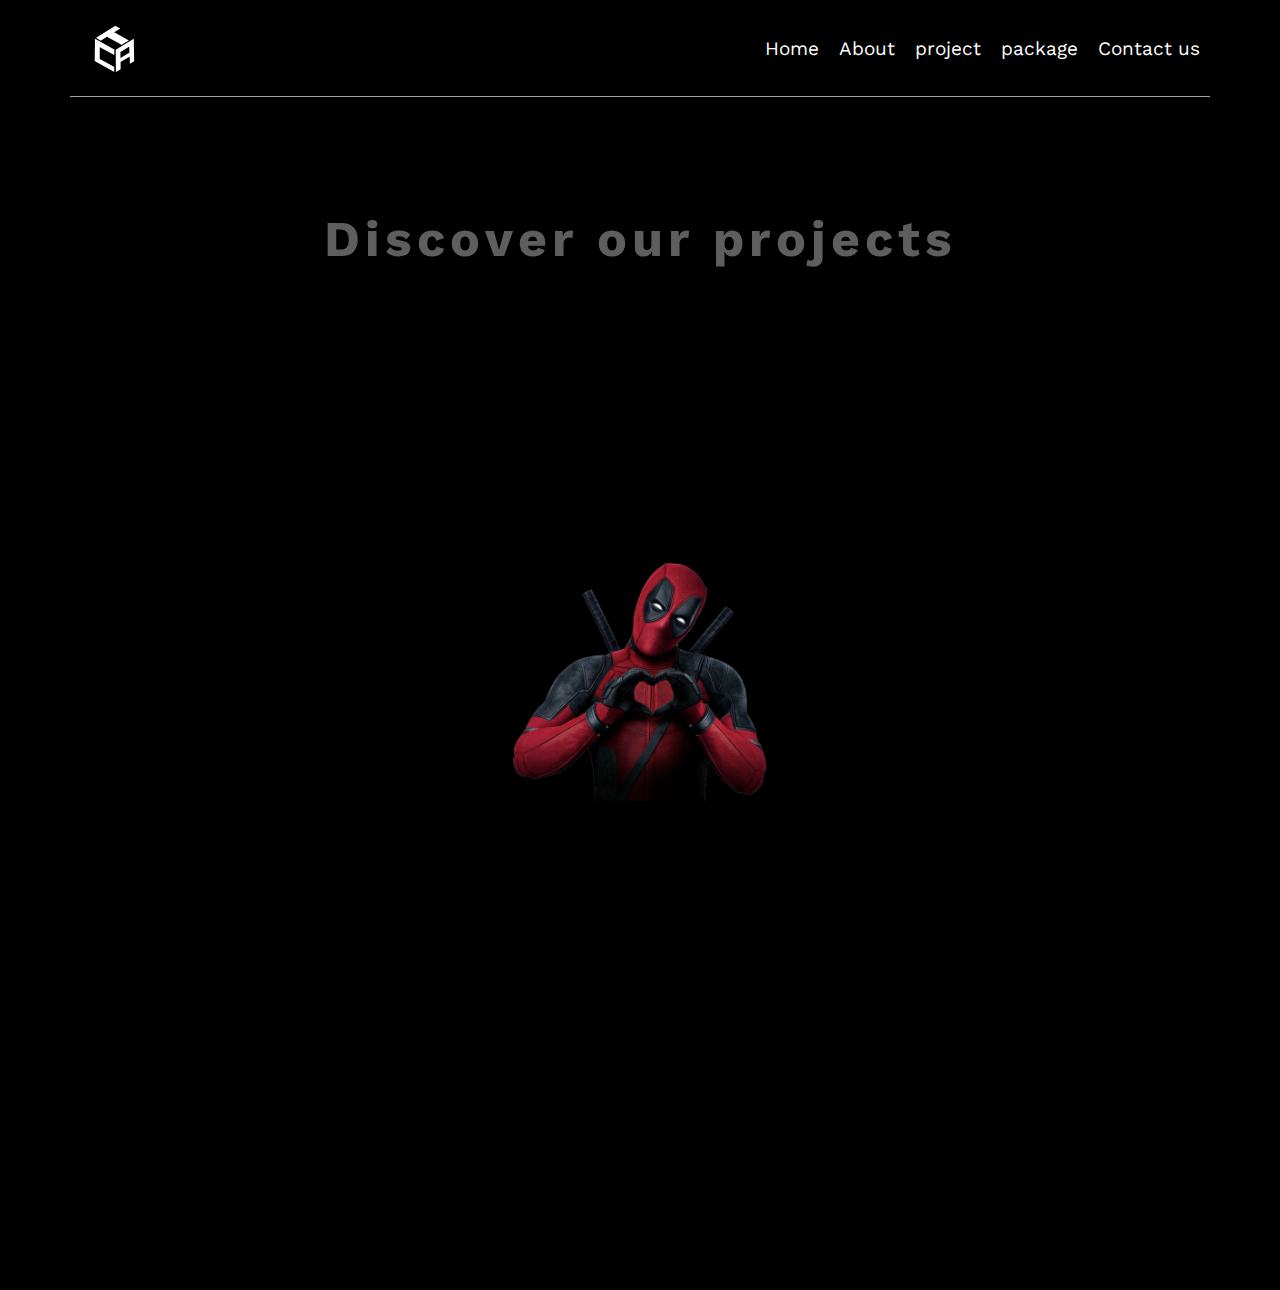
<file: project.html>
<!DOCTYPE html>
<html lang="en">
<head>
    <meta charset="UTF-8">
    <meta http-equiv="X-UA-Compatible" content="IE=edge">
    <meta name="viewport" content="width=device-width, initial-scale=1.0">
    <!--icon-->
    <link rel="icon" type="image/x-icon" href="images/white.jfif">
     <!--Main Template  css file-->
     <link rel="stylesheet" href="css/style.css">
     <!--Remder All Elements normally-->
     <link rel="stylesheet" href="css/normalize.css">
     <!--Font Awesome Library-->
     <link rel="stylesheet" href="css/all.min.css">
     <!--google fonts -->
     <link rel="preconnect" href="https://fonts.googleapis.com">
 <link rel="preconnect" href="https://fonts.gstatic.com" crossorigin>
 <link href="https://fonts.googleapis.com/css2?family=DynaPuff:wght@400;500;600;700&family=Montserrat:ital,wght@0,300;0,400;0,500;0,600;0,700;1,300;1,400;1,500;1,600;1,700&family=Work+Sans:wght@200;300;400;500;600;700;800&display=swap" 
 rel="stylesheet">
 <!--Animate-->
<link rel="stylesheet" href="https://unpkg.com/aos@next/dist/aos.css" />
    <title>TCA</title>
</head>
<body >
  
    <!-- Start header-->
    <header >
        <div class="container">
            <a href="#" class="logo">
                <img src="images/white.png" alt="logo">
            </a>
            
            <nav>
                <i class="fas fa-bars toggle-menu"></i>
                <ul>
                    <li><a class="active" href="index.html">Home</a></li>
                    <li><a href="">About</a></li>
                    <li><a href="">project</a></li>
                    <li><a href="">package</a></li>
                    <li><a href="#footer">Contact us</a></li>
                </ul>
            </nav>
        </div>
    </header>
    <!--End header-->
    <!--Start Landing-->

    <div class="Game">
     
      <div class="container">
          <h2 class="special-heading" data-aos="fade-up"
    data-aos-anchor-placement="bottom-bottom">Discover our projects</h2>
        <div class="Game-content">
          
         <!-- start data -->
          <div class="data">
            
          </div>
          <!--End data-->
          
        </div>
      </div>
    </div>
   





















   <!--Start image Deadpool -->
                 <div class="Deadpool"data-aos="zoom-in-up" >
                   <div class="container">
                    <div class="Deadpool-content">
                      <img src="images/Deadpool.png" alt="" >
                    </div>
                   </div>
                 </div>
                 <!--end image Deadpool -->
                <!--Start footer-->
              <footer id="footer">
<div class="footer" data-aos="fade-right">
<div class="row" >
<a href="#"><i class="fa-brands fa-facebook"></i></a>
<a href=""><i class="fa-brands fa-instagram"></i></a>
<a href=""><i class="fa-brands fa-whatsapp"></i></a>
<a href=""><i class="fa-brands fab fa-youtube"></i></a>

</div>

<div class="row">
<ul>

<li><a href="#">Our Services</a></li>
<li><a href="#">Privacy Policy</a></li>
<li><a href="#">Terms & Conditions</a></li>
<li><a href="#">Career</a></li>
</ul>
</div>

<div class="row">
CTA  Copyright © 2022 Inferno - All rights reserved || Designed By: Mustafa Hesham 
</div>
</div>
</footer>
                <!--End footer-->







            <!--javaScript-->
          <script>
            
          </script>
          <!--java script animation-->
          <script src="https://unpkg.com/aos@next/dist/aos.js"></script>
          <script>
            AOS.init({duration:1800});
          </script>
          <!--Jquery js-->
          <script  src="https://code.jquery.com/jquery-3.6.2.js"></script>

</body>
</html>
</file>
<file: css/style.css>
/* Start variables*/
:root{
    --main-color:#e1c691;
    --section-padding: 60px;
    --red: hsl(0, 78%, 62%);
    --cyan: hsl(180, 62%, 55%);
    --orange: hsl(34, 97%, 64%);
    --blue: hsl(212, 86%, 64%);
    --varyDarkBlue: hsl(234, 12%, 34%);
    --grayishBlue: hsl(168, 0%, 9%);
    --veryLightGray: hsl(0, 0%, 98%);
    --weight1: 200;
    --weight2: 400;
    --weight3: 600;
}
/*End Variables*/



/*start Global Rules*/
*{
    -webkit-box-sizing: border-box;
    -moz-box-sizing: border-box;
    box-sizing: border-box;
    padding: 0;
    margin: 0;

}
html{
    scroll-behavior: smooth;
}
body{  
     font-family: "Work Sans", sans-serif;
     background-color: black;
    overflow-x: hidden;
}


ul{
    list-style: none;
}
.container {
    padding-left: 15px;
    padding-right: 15px;
    margin-left: auto;
    margin-right: auto;
    
  }
  /* Small */
  @media (min-width: 768px) {
    .container {
      width: 750px;
    }
    body{
      overflow-x: hidden;
    }
  }
  /* Medium */
  @media (min-width: 992px) {
    .container {
      width: 970px;
    }
    body{
      overflow-x: hidden;
    }
  }
  /* Large */
  @media (min-width: 1200px) {
    .container {
      width: 1170px;
    }
    body{
      overflow-x: hidden;
    }
  }
/*end Global Rules*/
/* Start Header*/
header{
    position: absolute;
    left: 0;
    width: 100%;
    z-index: 1;

}
header .container{
    display: flex;
    justify-content: space-between;
    align-items: center;
    position: relative;
    min-height: 97px;
}
header .container::after{
    content: '';
    position: absolute;
    height: 1px;
    background-color: #a2a2a2;
    bottom: 0;
    width: calc(100% - 30px );
    left: 15px;
}
header .logo img{
    height: 90px;

}
header nav{
    flex: 1;
    display: flex;
    align-items: center;
    justify-content: flex-end;
}
header nav .toggle-menu{
    color: white;
    font-size: 22px;

}
@media(min-width:768px){
    header nav .toggle-menu{
        display: none;
    }
}
header nav ul {
    display: flex;

}
@media(max-width:767px){
    header nav ul{
        display: none;
    }
    header nav .toggle-menu:hover + ul{
        display: flex;
        flex-direction: column;
        position: absolute;
        top: 100%;
        left: 0;
        width: 100%;
        background-color: rgb(0 0 0 /50%);
    }
    header nav .toggle-menu:hover + ul li a{
        padding: 15px;
    }
}
header nav ul li a{
    display: block;
    color: white;
    text-decoration: none;
    font-size: 19px;
    transition: 0.3s;
    padding: 30px 10px;
    position: relative;
    z-index: 3;
}

header nav .form{
    width: 40px;
    height: 30px;
    position: relative;
    margin-left: 30px;
    border-left: 1px solid white;
}
header nav .form i{
    color: white;
    position: absolute;
    font-size: 20px;
    top: 50%;
    transform: translateY(-50%);
    right: 0;

}
/* End  Header*/
/*Start Landing*/
.landing {
  padding-top: var(--section-padding);
  padding-bottom: calc(var(--section-padding) + 60px);
}
.landing .home-quote-spots-overlay  {
  position: absolute;
  top: -20%;
  right: 0;
  width: 20%;
  max-width: 300px;
  opacity: 0.20;
}
.landing .landing-content {
  margin-top: 100px;
  display: flex;
  flex-wrap: wrap;
  justify-content: space-between;
  
}
@media (max-width: 991px) {
  .landing .landing-content {
    flex-direction: column;
    text-align: center;
  }
  .landing .home-quote-spots-overlay{
    display: none;
  }
  body{
    overflow-x: hidden;
  }
}
.landing .landing-content .image {
  position: relative;
  width: 350px;
  height: 375px;
  animation: position 3s infinite;
}

@keyframes position
{
  0%{
    top: 40px;
 
  }
  50%{
    top: 80px;
  
  }
  100%{
    top: 40px;
  }
}
@media (max-width: 991px) {
  .landing .landing-content .image {
    margin: 0 auto 60px;
  }
}
.landing .landing-content .image img {
  max-width: 100%;
  
}

.landing .landing-content .text {
  flex-basis: calc(100% - 500px);
}
.landing .landing-content .text p {
  font-weight: bold;
  font-size: 20px;
  margin-top: 150px;
  line-height: 2;
  color: rgb(255, 255, 255);
}
.special-heading {
    color: #5e5e5e;
    font-size: 50px;
    text-align: center;
    font-weight: 700;
    letter-spacing: 5px;
    margin-top: 150px;
  }
  .special-heading + p {
    margin: -10px 0 0;
    font-size: 20px;
    text-align: center;
    color: #fafafa;
  }
  @media (max-width: 767px) {
    .special-heading {
      font-size: 60px;
    }
    .special-heading + p {
      margin-top: -20px;
    }
  }
  .services {
    padding-top: var(--section-padding);
    padding-bottom: var(--section-padding);
  }
  /*start portfolio*/
  .portfolio {
    padding-top: var(--section-padding);
    padding-bottom: calc(var(--section-padding) + 60px);
    
  }
 
  .portfolio .portfolio-content {
    margin-top: 100px;
    display: flex;
    flex-wrap: wrap;
    justify-content: space-between;
    
  }
  .portfolio .home-quote-spots-overlay  {
    position: absolute;
    top: 130%;
    right: 0;
    left: 45px;
    width: 20%;
    max-width: 300px;
    opacity: 0.20;
  }
  @media (max-width: 991px) {
    .portfolio .portfolio-content {
      flex-direction: column;
      text-align: center;
    }
    .portfolio .home-quote-spots-overlay{
      display: none;
    }
  }
  .portfolio .portfolio-content .img {
    position: relative;
    width: 350px;
    height: 375px;
  }
  @media (max-width: 991px) {
    .portfolio .portfolio-content .img {
      margin: 0 auto 60px;
    }
  }
  .portfolio .portfolio-content .img img {
    max-width: 100%;
    
  }
  .portfolio .portfolio-content  .text {
    flex-basis: calc(100% - 500px);
  }
  .portfolio .portfolio-content .text p {
    font-weight: bold;
    font-size: 20px;
    margin-top: 150px;
    line-height: 2;
    color: rgb(255, 255, 255);
  }
  .media i{
      color: white;
      font-size: 50px;
      margin-top: 90px;
       letter-spacing: 70px;

  }
  @media (max-width: 991px) {
    .media i{
        color: white;
        font-size: 20px;
        margin-top: 90px;
        letter-spacing: 50px;
  
    }
    }
    /*end portfolio*/
    /*start projects*/
    .proj {
      padding-top: var(--section-padding);
      padding-bottom: calc(var(--section-padding) + 60px);
    }
    
    
    .proj .proj-content {
      margin-top: 100px;
      display: flex;
      flex-wrap: wrap;
      justify-content: space-between;
      
      
    }
    @media (max-width: 991px) {
      .proj .proj-content {
        flex-direction: column;
        text-align: center;
      }
      .proj .home-quote-spots-overlay,
      .proj .home-quote-spots-overlay2{
        display: none;
      }
    }
    .proj .proj-content .img {
      position: relative;
      width: 350px;
      height: 375px;
      
    }
    @media (max-width: 991px) {
      .proj .proj-content .img {
        margin: 0 auto 60px;
        margin-top: 17px;
      }
      
    }
    .proj .proj-content .img img {
      max-width: 100%;
      border-radius: 15px;
    }
    .proj .proj-content  .text {
      flex-basis: calc(100% - 500px);
    }
    .proj .proj-content .text p {
      font-weight: bold;
      font-size: 20px;
      margin-top: 120px;
      line-height: 2;
      color: rgb(255, 255, 255);
    }
    .proj .proj-content .text h3{
      font-weight: bold;
      font-size: 25px;
      color: rgb(255, 255, 255);
    }
    .button a{
      position: relative;
      text-decoration: none;
    cursor: pointer;
    flex-direction: row;
    justify-content: center;
    align-items: center;
    padding: 11px 20px;
    border-radius: 48px;
    transition: background-color .2s ease;
    background-color: #05f;
    color: #fff;
    white-space: nowrap;
    width: fit-content;
    fill: #fff;
    display: flex;
    margin-top: 80px;
     animation: color 3s infinite;
  }
  
  @keyframes color
  {
    0%{
      background-color: #05f;
        right: 10px;
    }
    50%{
      background-color: #003ebb;
      right: 0px;
    }
    100%{
      background-color: #05f;
      right: 10px;
    }
  }

    
    .button a i{
     
      font-size: 20px;
    }
    .button span{
      font-size: 24px;
      font-weight: 700;
      line-height: 24px;
    }
    /*End projects*/
    

    /*package  Start */
    .package {
      padding-top: var(--section-padding);
      padding-bottom: calc(var(--section-padding) + 60px);
    }
    .package .package-content {
      display: grid;
      grid-template-columns: repeat(auto-fill, minmax(600px, 1fr));
      grid-gap: 20px;
      margin-top: 100px;  
      
    }
    .package .home-quote-spots-overlay  {
      position: absolute;
      top: 510%;
      left: 60%;
      width: 50%;
      max-width: 250px;
      opacity: 0.20;
    }
    .package .home-quote-spots-overlay2  {
      position: absolute;
      top: 510%;
      left: 22%;
      width: 50%;
      max-width: 250px;
      opacity: 0.20;
    }
    @media (max-width: 991px) {
      .package .pakage-content {
        flex-direction: column;
        text-align: center;
        margin-left: -24px;
      }
      .package .home-quote-spots-overlay,
      .package .home-quote-spots-overlay2{
        display: none;
      }
    }

    #container{
      box-shadow: 0 2px 21px 1px grey;
      background: rgba(255, 255, 255, 0.90);
      text-align: center;
      border-radius: 5px;
      overflow: hidden;
      margin: 5em auto;
      height: 350px;
      width: 700px;
    }
   
    
    
    
    .product-details {
      position: relative;
      text-align: left;
      overflow: hidden;
      padding: 30px;
      height: 100%;
      float: left;
      width: 40%;
    
    }
    
    #container .product-details h1{
      font-family: 'Bebas Neue', cursive;
      display: inline-block;
      position: relative;
      font-size: 30px;
      color: #344055;
      margin: 0;
      
    }
   
    #container .product-details h1:before{
      position: absolute;
      content: '';
      right: 0%; 
      top: 0%;
      transform: translate(25px, -15px);
      font-family: 'Bree Serif', serif;
      display: inline-block;
      background: #ffe6e6;
      border-radius: 5px;
      font-size: 14px;
      padding: 5px;
      color: rgb(12, 12, 12);
      margin: 0;
      animation: chan-sh 6s ease infinite;
    
    }
   
    
    .hint-star {
      display: inline-block;
      margin-left: 0.5em;
      color: gold;
      width: 50%;
      position: relative;
      top: 15px;
    }
    
    
    #container .product-details > p {
      font-family: 'EB Garamond', serif;
    text-align: center;
    font-size: 20px;
    color: #000000;
    position: absolute;
    bottom: 86px;
    }
    
    .control{
      position: absolute;
      bottom: 20%;
      left: 22.8%;
      
    }
    .btn {
      transform: translateY(0px);
      transition: 0.3s linear;
      background:  #809fff;
      border-radius: 5px;
      position: relative;
      overflow: hidden;
      cursor: pointer;
      outline: none;
      border: none;
      color: #eee;
      padding: 0;
      margin: 0;
      top: 49px;
    }
    
    @media (max-width: 991px) {
      .product-image{
        display: none;
      }
      .product-details{
        padding: 0px;
        text-align: center;
        width: 54%;
        height: 100%;
        font-size: 37%;
    
      }
      #container{
        width: 60%;
        height: 101%;
        text-align: center;
        margin: 0;
      }
      #container .product-details h1{
        font-size: 10px;
        top: 18px;
      }
      .hint-star {
        display: none;
      }
      #container .product-details > p{
        font-size: 15px;
        bottom: 50px;
      }
      .btn{
            top: 37px;
      }
    }
    .btn:hover{transform: translateY(-6px);
      background: #1a66ff;}
    
    .btn span {
      font-family: 'Farsan', cursive;
      transition: transform 0.3s;
      display: inline-block;
      padding: 10px 20px;
      font-size: 1.2em;
      margin:0;
      
    }
    .btn .price, .shopping-cart{
      background: #333;
      border: 0;
      margin: 0;
    }
    
    .btn .price {
      transform: translateX(-10%); padding-right: 15px;
    }
    
    .btn .shopping-cart {
      transform: translateX(-100%);
      position: absolute;
      background: #333;
      z-index: 1;
      left: 0;
      top: 0;
    }
    
    .btn .buy a {z-index: 3; font-weight: bolder; text-decoration: none;}
    
    .btn:hover .price {transform: translateX(-110%);}
    
    .btn:hover .shopping-cart {transform: translateX(0%);}
    
    
    
    .product-image {
      transition: all 0.3s ease-out;
      display: inline-block;
      position: relative;
      overflow: hidden;
      height: 100%;
      float: right;
      width: 45%;
      display: inline-block;
    }
    
    #container img {width: 100%;height: 100%;}
    
    .info {
        background: rgba(27, 26, 26, 0.9);
        font-family: 'Bree Serif', serif;
        transition: all 0.3s ease-out;
        transform: translateX(-100%);
        position: absolute;
        line-height: 1.8;
        text-align: left;
        font-size: 105%;
        cursor: no-drop;
        color: #FFF;
        height: 100%;
        width: 100%;
        left: 0;
        top: 0;
    }
    
    .info h2 {text-align: center}
    .product-image:hover .info{transform: translateX(0);}
    
    .info ul li{transition: 0.3s ease;}
    .info ul li:hover{transform: translateX(50px) scale(1.3);}
    
    .product-image:hover img {transition: all 0.3s ease-out;}
    .product-image:hover img {transform: scale(1.2, 1.2);}
    /*package End */
/*start Deadpool */

/*End Deadpool */
.Deadpool {
  padding-top: var(--section-padding);
  padding-bottom: calc(var(--section-padding) + 60px);
}
.Deadpool .Deadpool-content {
  display: grid;
  grid-template-columns: repeat(auto-fill, minmax(600px, 1fr));
  grid-gap: 20px;
  margin-top: 100px;
  
}
.Deadpool img{
  position: absolute;
  width: 20%;
  left: 50%;
  transform: translate(-50%, -50%);
  
}
@media (max-width: 991px) {
  .Deadpool .Deadpool-content {
    flex-direction: column;
    text-align: center;
  }
  .Deadpool img{
    width: 50%;
  }

}
/*Start footer*/
.footer{
  background:#000;
  position: relative;
  top: 280px;
  padding:30px 0px;
  font-family: 'Play', sans-serif;
  text-align:center;
  }
  
  .footer .row{
  width:100%;
  margin:1% 0%;
  padding:0.6% 0%;
  color:gray;
  font-size:1em;
  }
  
  .footer .row a{
  text-decoration:none;
  color:gray;
  transition:0.5s;
  }
  
  .footer .row a:hover{
  color:#fff;
  }
  
  .footer .row ul{
  width:100%;
  }
  
  .footer .row ul li{
  display:inline-block;
  margin:0px 30px;
  }
  
  .footer .row a i{
  font-size:3em;
  margin:0% 1%;
  }
  
  @media (max-width:720px){
  .footer{
  text-align:left;
  padding:5%;
  }
  .footer .row ul li{
  display:block;
  margin:10px 0px;
  text-align:left;
  }
  .footer .row a i{
  margin:0% 3%;
  }
  }
  /*info start */
  
  .attribution { 
    font-size: 11px; text-align: center; 
}
.attribution a { 
    color: hsl(228, 45%, 44%); 
}

h1:first-of-type {
    font-weight: var(--weight1);
    color: var(--varyDarkBlue);

}

h1:last-of-type {
    color: var(--varyDarkBlue);
}

@media (max-width: 400px) {
    h1 {
        font-size: 1.5rem;
    }
}

.header {
    text-align: center;
    line-height: 0.8;
    margin-bottom: 50px;
    margin-top: 100px;
}

.header p {
    margin: 0 auto;
    line-height: 2;
    color: var(--grayishBlue);
}


.box p {
    color: black;
}

.box {
    border-radius: 5px;
    box-shadow: 0px 30px 40px -20px var(--grayishBlue);
    padding: 30px;
    margin: 20px;  
    background-color: white;
}

img {
    float: right;
}

@media (max-width: 450px) {
    .box {
        height: 200px;
    }
}

@media (max-width: 950px) and (min-width: 450px) {
    .box {
        text-align: center;
        height: 180px;
    }
}

.cyan {
    border-top: 3px solid var(--cyan);
}
.red {
    border-top: 3px solid var(--red);
}
.blue {
    border-top: 3px solid var(--blue);
}
.orange {
    border-top: 3px solid var(--orange);
}

h2 {
    color: var(--varyDarkBlue);
    font-weight: var(--weight3);
}


@media (min-width: 950px) {
    .row1-container {
        display: flex;
        justify-content: center;
        align-items: center;
    }
    
    .row2-container {
        display: flex;
        justify-content: center;
        align-items: center;
    }
    .box-down {
        position: relative;
        top: 150px;
    }
    .box {
        width: 20%;
     
    }
    .header p {
        width: 30%;
    }
    
}
/*Start Game page */
.Game {
  padding-top: var(--section-padding);
  padding-bottom: calc(var(--section-padding) + 60px);
}
.Game .home-quote-spots-overlay  {
  position: absolute;
  top: -20%;
  right: 0;
  width: 20%;
  max-width: 300px;
  opacity: 0.20;
}
.Game .Game-content {
  margin-top: 100px;
  display: flex;
  flex-wrap: wrap;
  justify-content: space-between;
  
}
@media (max-width: 991px) {
  .Game .Game-content {
    flex-direction: column;
    text-align: center;
  }
  .landing .home-quote-spots-overlay{
    display: none;
  }
  body{
    overflow-x: hidden;
  }
}
</file>
